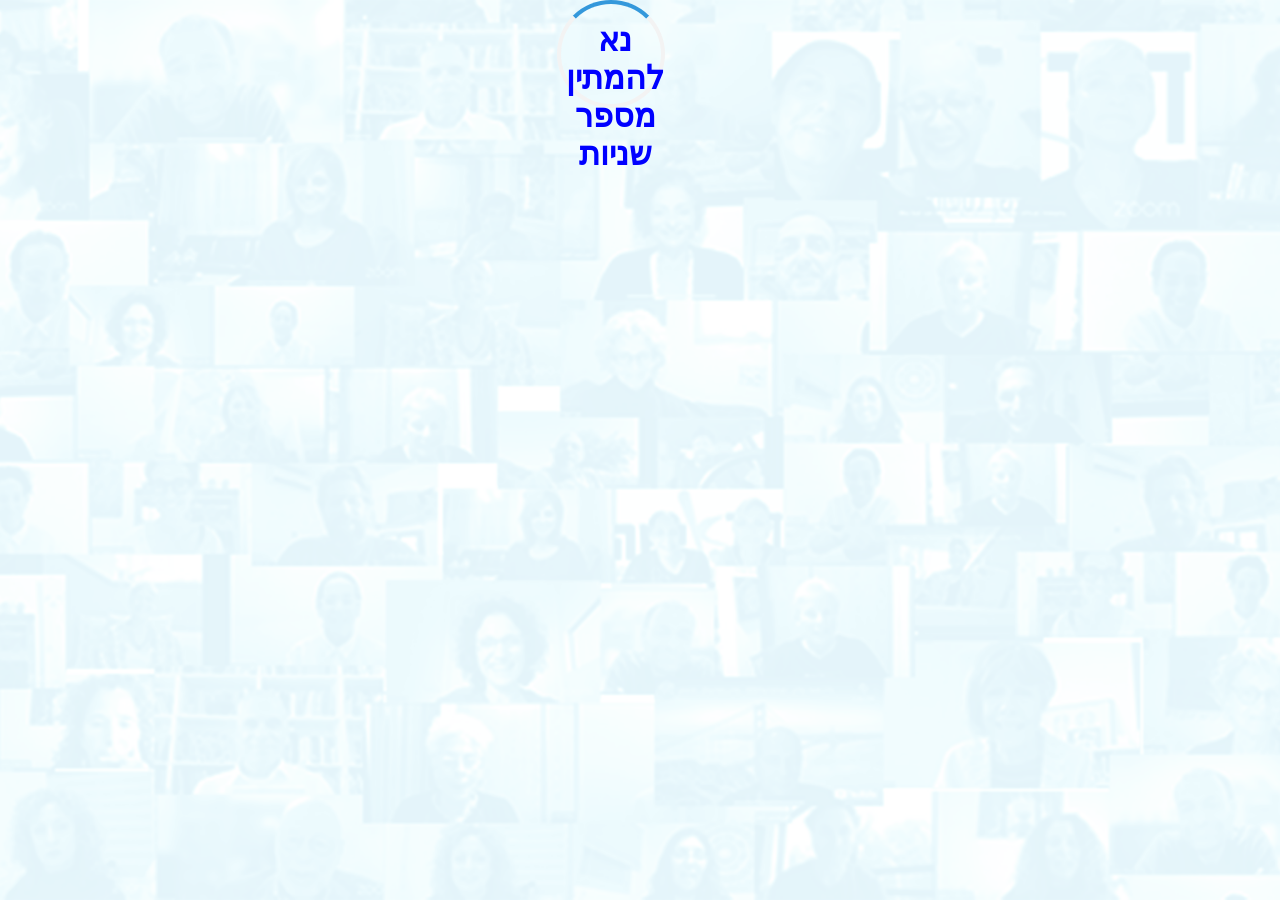
<file: index.html>
<!DOCTYPE html>
<html>
  <head>
    <link
      rel="icon"
      href="https://cdn-icons-png.flaticon.com/512/324/324104.png"
    />
    <title>T2D</title>
    <meta charset="UTF-8" />

    <link rel="stylesheet" href="style.css" />
  </head>

  <body>
      <div id="waitArea">
        <div id="loader" class="loader"></div>  
      <h1 id="waitText">נא להמתין מספר שניות</h1>
      </div>
      
      
      <div id="allContent">
        <img src="logo5-round.png" alt="Logo" width="40" height="40" style="position: fixed; top: 10px; left: 10px;">

        <label style="position: fixed; top: 15px; left: 60px; font-size: 24px; font-weight: bold;line-height: 1;">
          T2D
        </label>

          <img src="logoFLAT.png" alt="Wide Logo" height="50">

          <br>
   בחרי את האורח+שרשרת
            <input
            type="text"
            id="peopleList"
            list="people"
            autocomplete="off"
          />
          <datalist id="people"> </datalist>
          
          <button onclick="submitData()" id="submitData">
            לבחירה
          </button>
          <button onclick="document.location='panel.html'" id="toPanel">
            לפאנל
          </button>
          <button onclick="document.location='triangle.html'" id="toTriangle">
            למשולש
          </button>
       <br />
    בחרי את האורח+שרשרת באנגלית
            <input
            type="text"
            id="peopleListEng"
            list="peopleEng"
            autocomplete="off"
          />
          <datalist id="peopleEng"> </datalist>
          
          <button onclick="submitDataEng()" id="submitData">
            אנגלית
          </button>
       <br />
    מה המקום בשרשרת של חרוז זה? (מה המספר?)<input
      type="number"
      id="order"
      name="order"
      min="1"
      autocomplete="off"
    /><br />
    להעתיק לפה ⇩ את הקישור לסרט5:55 
    <br /><input
      type="text"
      autocomplete="off"
      id="linkToFive"
      name="linkToFive"
      spellcheck="false"
    /><br />
    להעתיק לפה ⇩ את הקישור לסרטון של הראיון המלא
    <br /><input
      type="text"
      autocomplete="off"
      id="linkToFull"
      name="linkToFull"
      spellcheck="false"
    /><br />
    להעתיק לפה ⇩ את הקישור לפלייליסט
    <br /><input
      type="text"
      autocomplete="off"
      id="linkToPlaylist"
      name="linkToPlaylist"
      spellcheck="false"
    /><br />
    להעתיק לפה ⇩ את הקישור לסרטון ההכנה (אם יש)
    <br /><input
      type="text"
      autocomplete="off"
      id="linkToPrep"
      name="linkToPrep"
      spellcheck="false"
    /><br />
    להעתיק לפה ⇩ את הקישור לסרטון הסבר על השרשרת (אם יש)
    <br /><input
      type="text"
      autocomplete="off"
      id="linkToExplain"
      name="linkToExplain"
      spellcheck="false"
    /><br />
      <table>
      <tr> 
          <td>
    <input type="radio" id="long" name="type" value="long" />
    <label for="long">ראיון 30</label>
              </td>
          <td>
    <input type="radio" id="livePost" name="type" value="livePost" />
    <label for="livePost">פוסט LIVE פייסבוק</label>
              </td>
          <td>
    <input type="radio" id="exp" name="type" value="exp" />
    <label for="exp">הסבר על שרשרת</label>
              </td>
    </tr>
      <tr>
          <td>
    <input
      type="radio"
      id="short"
      name="type"
      value="short"
      checked="checked"
    />
    <label for="short">סרטון 5:55</label>
          </td>
            <td>
    <input type="radio" id="fullVideoLive" name="type" value="livePost" />
    <label for="fullVideoLive">ראיון 30 LIVE</label>
              </td>
           <td>
    <input type="radio" id="playlistFive" name="type" value="playlistFive" />
    <label for="playlistFive"> תיאור פלייליסט שרשרת5:55</label>
              </td>
             
    </tr>
      <tr>
          <td>
    <input type="radio" id="tiny" name="type" value="tiny" />
    <label for="tiny">shorts</label>
         </td>
           <td>
    <input type="radio" id="fiveLive" name="type" value="livePost" />
    <label for="fiveLive">סרטון 5:55 LIVE</label>
              </td>
           <td>
    <input type="radio" id="playlistFull" name="type" value="playlistFull" />
    <label for="playlistFull">תיאור פלייליסט שרשרת 30</label>
              </td>

    </tr>
      <tr>
          <td>
    <input type="radio" id="sound" name="type" value="sound" />
    <label for="sound">סאונד</label>
              </td>
          <td>
    <input type="radio" id="pre" name="type" value="pre" />
    <label for="pre">שיחת הכנה</label>
              </td>
           <td>
    <input type="radio" id="event" name="type" value="event" />
    <label for="event">אירוע ביומן</label>
              </td>
         </tr>
      </table>
    <button onclick="submit()">להפוך שיהיה בתבנית</button>
    <button onclick="reset()">לאפס נתונים</button>
    <br />
    <br />
    <button onclick="copycat('title')" id="titleCopy">להעתקת הכותרת</button>
    <button onclick="copycat('text')" id="textCopy">להעתקת התיאור</button>
    <button onclick="copycat('zoom')" id="zoomCopy" style="visibility: hidden;">להעתקת לינק לזום</button>
    <br />
    
    <h2 id="title">כך נראית התבנית לפני מילוי הפרטים:</h2>
    <br />
    <div id="text"></div>
    <br />
    <div id="zoom" style="display: none;">https://tinyurl.com/story555zoom</div>
    </div>
    <script src="app2.js"></script> 
  </body>
  </html>
</file>
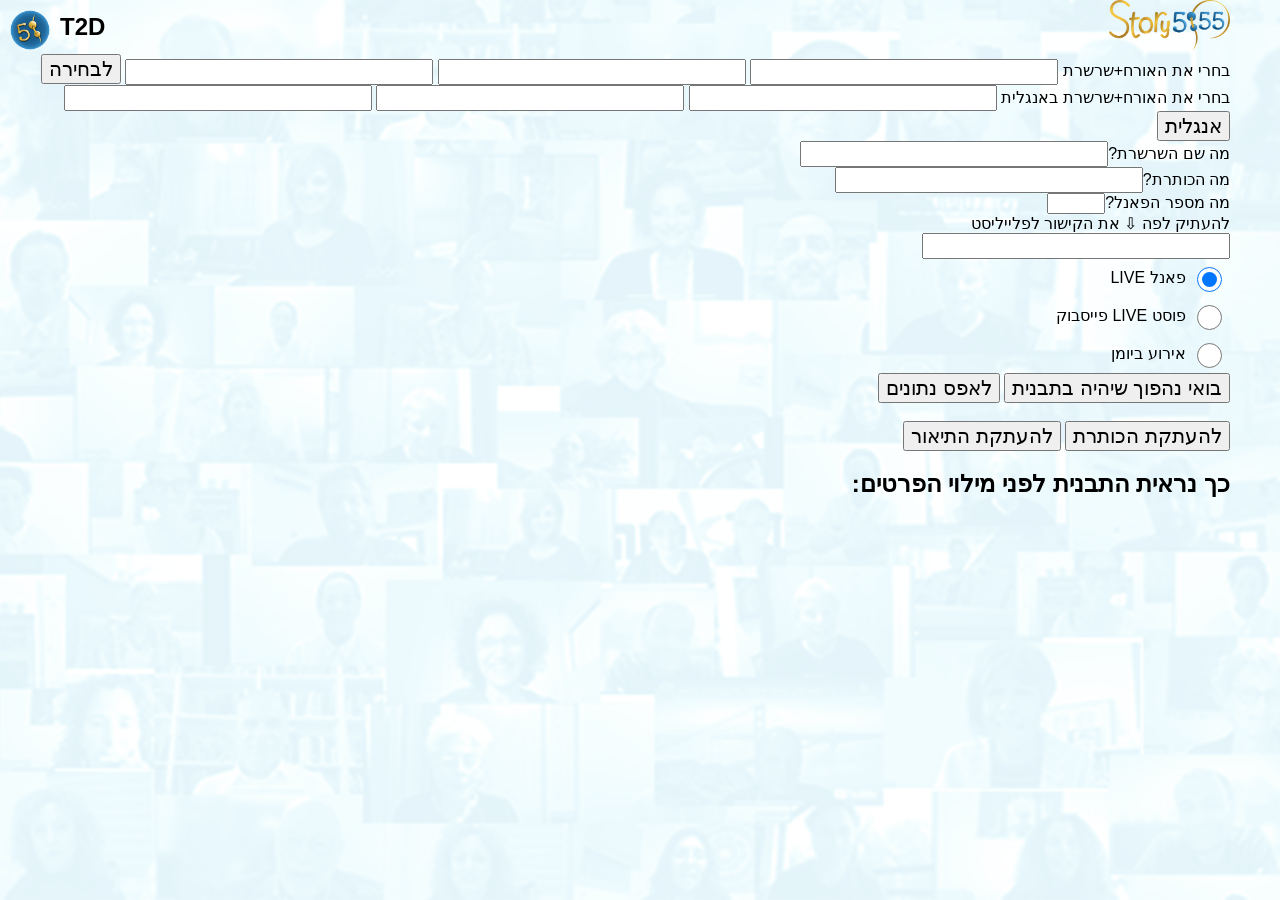
<file: panel.html>
<!DOCTYPE html>
<html>
  <head>
    <link
      rel="icon"
      href="https://cdn-icons-png.flaticon.com/512/324/324104.png"
    />
    <title>T2D - פאנל</title>
    <meta charset="UTF-8" />

    <link rel="stylesheet" href="style.css" />
  </head>

  <body>
     <img src="logo5-round.png" alt="Logo" width="40" height="40" style="position: fixed; top: 10px; left: 10px;">

        <label style="position: fixed; top: 15px; left: 60px; font-size: 24px; font-weight: bold;line-height: 1;">
          T2D
        </label>

          <img src="logoFLAT.png" alt="Wide Logo" height="50">
      <br>

   בחרי את האורח+שרשרת
            <input
            type="text"
            id="peopleList1"
            list="people"
            autocomplete="off"
          />
          <datalist id="people"> </datalist>
           <input
            type="text"
            id="peopleList2"
            list="people"
            autocomplete="off"
          />
          <datalist id="people"> </datalist>
           <input
            type="text"
            id="peopleList3"
            list="people"
            autocomplete="off"
          />
          <datalist id="people"> </datalist>
          <button onclick="submitData()" id="submitData">
            לבחירה
          </button>
       <br />
    בחרי את האורח+שרשרת באנגלית
            <input
            type="text"
            id="peopleListEng1"
            list="peopleEng"
            autocomplete="off"
          />
          <datalist id="peopleEng"> </datalist>
           <input
            type="text"
            id="peopleListEng2"
            list="peopleEng"
            autocomplete="off"
          />
          <datalist id="peopleEng"> </datalist>
       <input
            type="text"
            id="peopleListEng3"
            list="peopleEng"
            autocomplete="off"
          />
          <datalist id="peopleEng"> </datalist>
          <button onclick="submitDataEng()" id="submitData">
            אנגלית
          </button>
      <br/>
      
  מה שם השרשרת?<input type="text" list="chainsNames" id="chain" autocomplete="off"/>
  <datalist id="chainsNames">
  </datalist>
       <br />
      מה הכותרת?<input type="text" id="commonTitle" autocomplete="off"/>
       <br />
    מה מספר הפאנל?<input
      type="number"
      id="order"
      name="order"
      min="1"
      autocomplete="off"
    /><br />
    להעתיק לפה ⇩ את הקישור לפלייליסט
    <br /><input
      type="text"
      autocomplete="off"
      id="linkToPlaylist"
      name="linkToPlaylist"
      spellcheck="false"
    /><br />
      <table>
      <tr> 
          <td>
    <input type="radio" id="panel" name="type" value="panel" checked="checked"/>
    <label for="panel">פאנל LIVE</label>
              </td>
          
    </tr>
      <tr>
          <td>
    <input type="radio" id="panelPost" name="type" value="panelPost" />
    <label for="panelPost">פוסט LIVE פייסבוק</label>
              </td>
    </tr>  
        <tr>
          <td>
    <input type="radio" id="panelEvent" name="type" value="panelEvent" />
    <label for="panelEvent">אירוע ביומן</label>
              </td>

    </tr> 
      </table>
    <button onclick="submit()">בואי נהפוך שיהיה בתבנית</button>
    <button onclick="reset()">לאפס נתונים</button>
    <br />
    <br />
    <button onclick="copycat('title')" id="titleCopy">להעתקת הכותרת</button>
    <button onclick="copycat('text')" id="textCopy">להעתקת התיאור</button>
    <button onclick="copycat('zoom')" id="zoomCopy" style="visibility: hidden;">להעתקת לינק לזום</button>

    <br />
    
    <h2 id="title">כך נראית התבנית לפני מילוי הפרטים:</h2>
    <br />
    <div id="text"></div>
    <div id="zoom" style="display: none;">https://tinyurl.com/story555zoom</div>
    <br />
    <script src="panel.js"></script> 
  </body>
  </html>
</file>
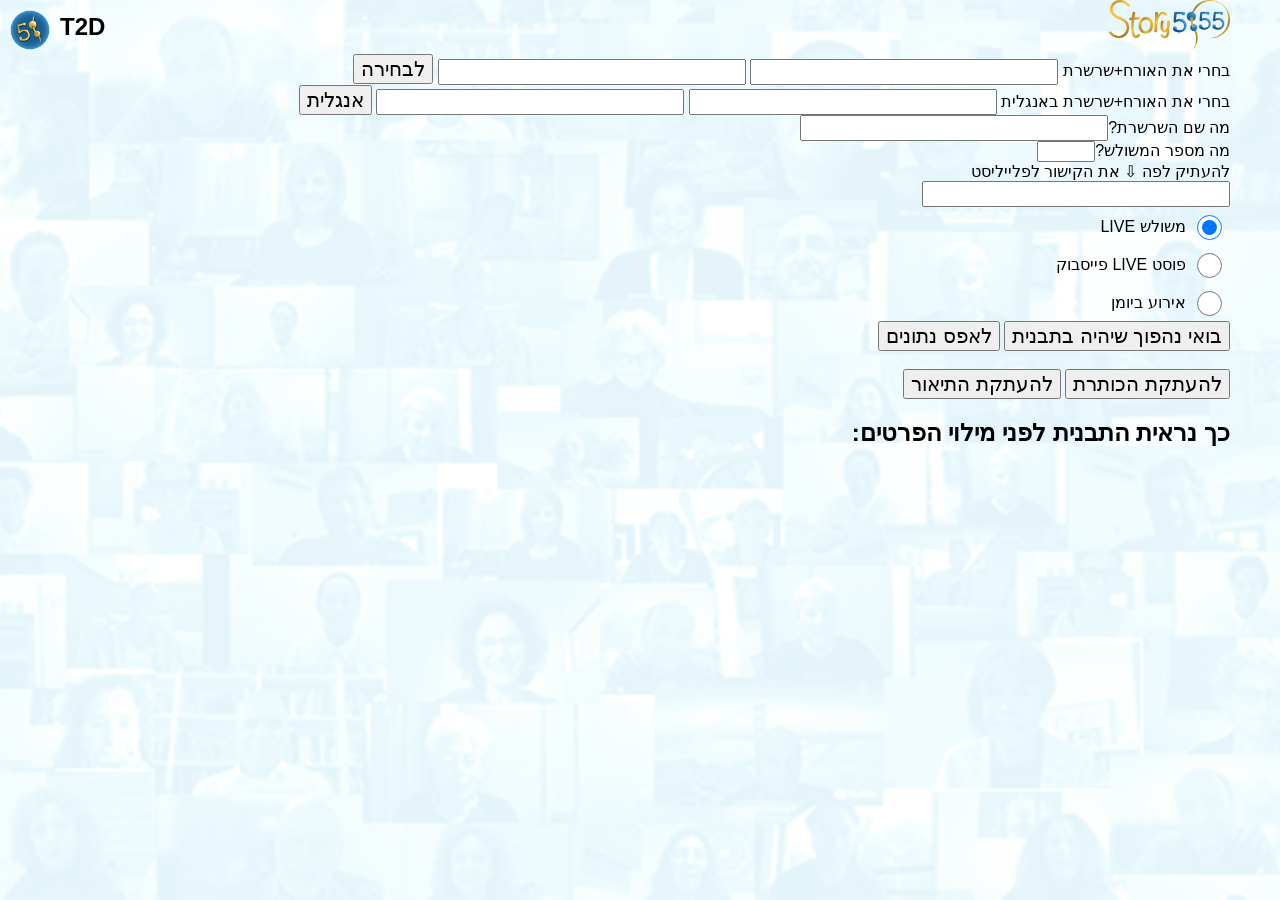
<file: triangle.html>
<!DOCTYPE html>
<html>
  <head>
    <link
      rel="icon"
      href="https://cdn-icons-png.flaticon.com/512/324/324104.png"
    />
    <title>T2D - משולש</title>
    <meta charset="UTF-8" />

    <link rel="stylesheet" href="style.css" />
  </head>

  <body>
     <img src="logo5-round.png" alt="Logo" width="40" height="40" style="position: fixed; top: 10px; left: 10px;">

        <label style="position: fixed; top: 15px; left: 60px; font-size: 24px; font-weight: bold;line-height: 1;">
          T2D
        </label>

          <img src="logoFLAT.png" alt="Wide Logo" height="50">
      <br>

   בחרי את האורח+שרשרת
            <input
            type="text"
            id="peopleList1"
            list="people"
            autocomplete="off"
          />
          <datalist id="people"> </datalist>
           <input
            type="text"
            id="peopleList2"
            list="people"
            autocomplete="off"
          />
          <datalist id="people"> </datalist>
          <button onclick="submitData()" id="submitData">
            לבחירה
          </button>
       <br />
    בחרי את האורח+שרשרת באנגלית
            <input
            type="text"
            id="peopleListEng1"
            list="peopleEng"
            autocomplete="off"
          />
          <datalist id="peopleEng"> </datalist>
           <input
            type="text"
            id="peopleListEng2"
            list="peopleEng"
            autocomplete="off"
          />
          <datalist id="peopleEng"> </datalist>
          <button onclick="submitDataEng()" id="submitData">
            אנגלית
          </button>
      <br/>
      
  מה שם השרשרת?<input type="text" list="chainsNames" id="chain" autocomplete="off"/>
  <datalist id="chainsNames">
  </datalist>
       <br />
    מה מספר המשולש?<input
      type="number"
      id="order"
      name="order"
      min="1"
      autocomplete="off"
    /><br />
    להעתיק לפה ⇩ את הקישור לפלייליסט
    <br /><input
      type="text"
      autocomplete="off"
      id="linkToPlaylist"
      name="linkToPlaylist"
      spellcheck="false"
    /><br />
      <table>
      <tr> 
          <td>
    <input type="radio" id="triangle" name="type" value="triangle" checked="checked"/>
    <label for="triangle">משולש LIVE</label>
              </td>
    </tr>
      <tr>
          <td>
    <input type="radio" id="trianglePost" name="type" value="trianglePost" />
    <label for="trianglePost">פוסט LIVE פייסבוק</label>
              </td>
    </tr>  
        <tr>
          <td>
    <input type="radio" id="triangleEvent" name="type" value="triangleEvent" />
    <label for="triangleEvent">אירוע ביומן</label>
              </td>
    </tr> 
      </table>
    <button onclick="submit()">בואי נהפוך שיהיה בתבנית</button>
    <button onclick="reset()">לאפס נתונים</button>
    <br />
    <br />
    <button onclick="copycat('title')" id="titleCopy">להעתקת הכותרת</button>
    <button onclick="copycat('text')" id="textCopy">להעתקת התיאור</button>
    <button onclick="copycat('zoom')" id="zoomCopy" style="visibility: hidden;">להעתקת לינק לזום</button>

    <br />
    
    <h2 id="title">כך נראית התבנית לפני מילוי הפרטים:</h2>
    <br />
    <div id="text"></div>
    <div id="zoom" style="display: none;">https://tinyurl.com/story555zoom</div>
    <br />
    <script src="triangle.js"></script> 
  </body>
  </html>
</file>
<file: style.css>
body {
  direction: rtl;
  font-family: Arial, Helvetica, sans-serif;
}
input[type="text"] {
  width: 300px;
  height: 20px;
}
input[type="number"] {
  width: 50px;
}
table {
    table-layout: fixed;
    border-collapse: collapse;
}
td label {
    vertical-align: middle;
    margin-right: 2px;
}

td {
    padding: 5px;
    vertical-align: middle;
    text-align:right;
}

td label,
td input[type="radio"] {
    display: inline-flex;
    align-items: right;
}

td input[type="radio"] {
    vertical-align: middle;
    width: 25px;
    height: 25px;
}


button {
    font-size: 20px;  
    padding:15px 10x;
}

textarea {
  width: 100%;
  height: 300px;
  padding: 12px 20px;
  box-sizing: border-box;
  border: 2px solid #ccc;
  border-radius: 4px;
  background-color: #f8f8f8;
  resize: none;
}

#text {
  right: 200px;
  position: absolute;
  margin: 0;
  left:200px;
   
}

html, body {
  height: 100%;
  margin: 0;
  padding: 0;
  position: relative;
}
body {
  padding: 0 50px 0 0;
}
body::before {
  content: "";
  background-image: url('./%D7%A8%D7%A7%D7%A2%20%D7%9C%D7%90%D7%A4%D7%9C%D7%99%D7%A7%D7%A6%D7%99%D7%94%20-%20%D7%98%D7%95%D7%A8%D7%A7%D7%99%D7%96%20-%20T2D-25%25.png');
  background-size: cover;
  background-position: center;
  position: fixed;
  top: 0;
  left: 0;
  width: 100%;
  height: 100%;
  opacity: 0.9; /* Adjust this value from 0 (fully transparent) to 1 (fully opaque) */
  z-index: -1;
}


h4{
   margin: 0; 
}
#allContent{
      visibility: hidden;
          }
#waitArea{
       width: 100px;
        height: 100px;
    margin: 0 auto;
      position: relative;

          }
#waitText{
          position: absolute;
 
    font-family:sans-serif;
    color:blue;
    text-align: center;
  animation: bounce 2s infinite;
    
          }
.loader {
      position: absolute;

      margin: 0 auto; 
        width: 100px;
        height: 100px;
        margin: 0 auto; 
        border: 4px solid #f3f3f3;
        border-radius: 50%;
        border-top: 4px solid #3498db;
        animation: spin 1s linear infinite;
      }
      @keyframes spin {
            0% {
              transform: rotate(0deg);
            }
            100% {
              transform: rotate(360deg);
            }
        }
        @keyframes bounce {
          0%, 20%, 50%, 80%, 100% {
            transform: translateY(0);
          }
          40% {
            transform: translateY(-30px);
          }
          60% {
            transform: translateY(-15px);
          }
        }
</file>
